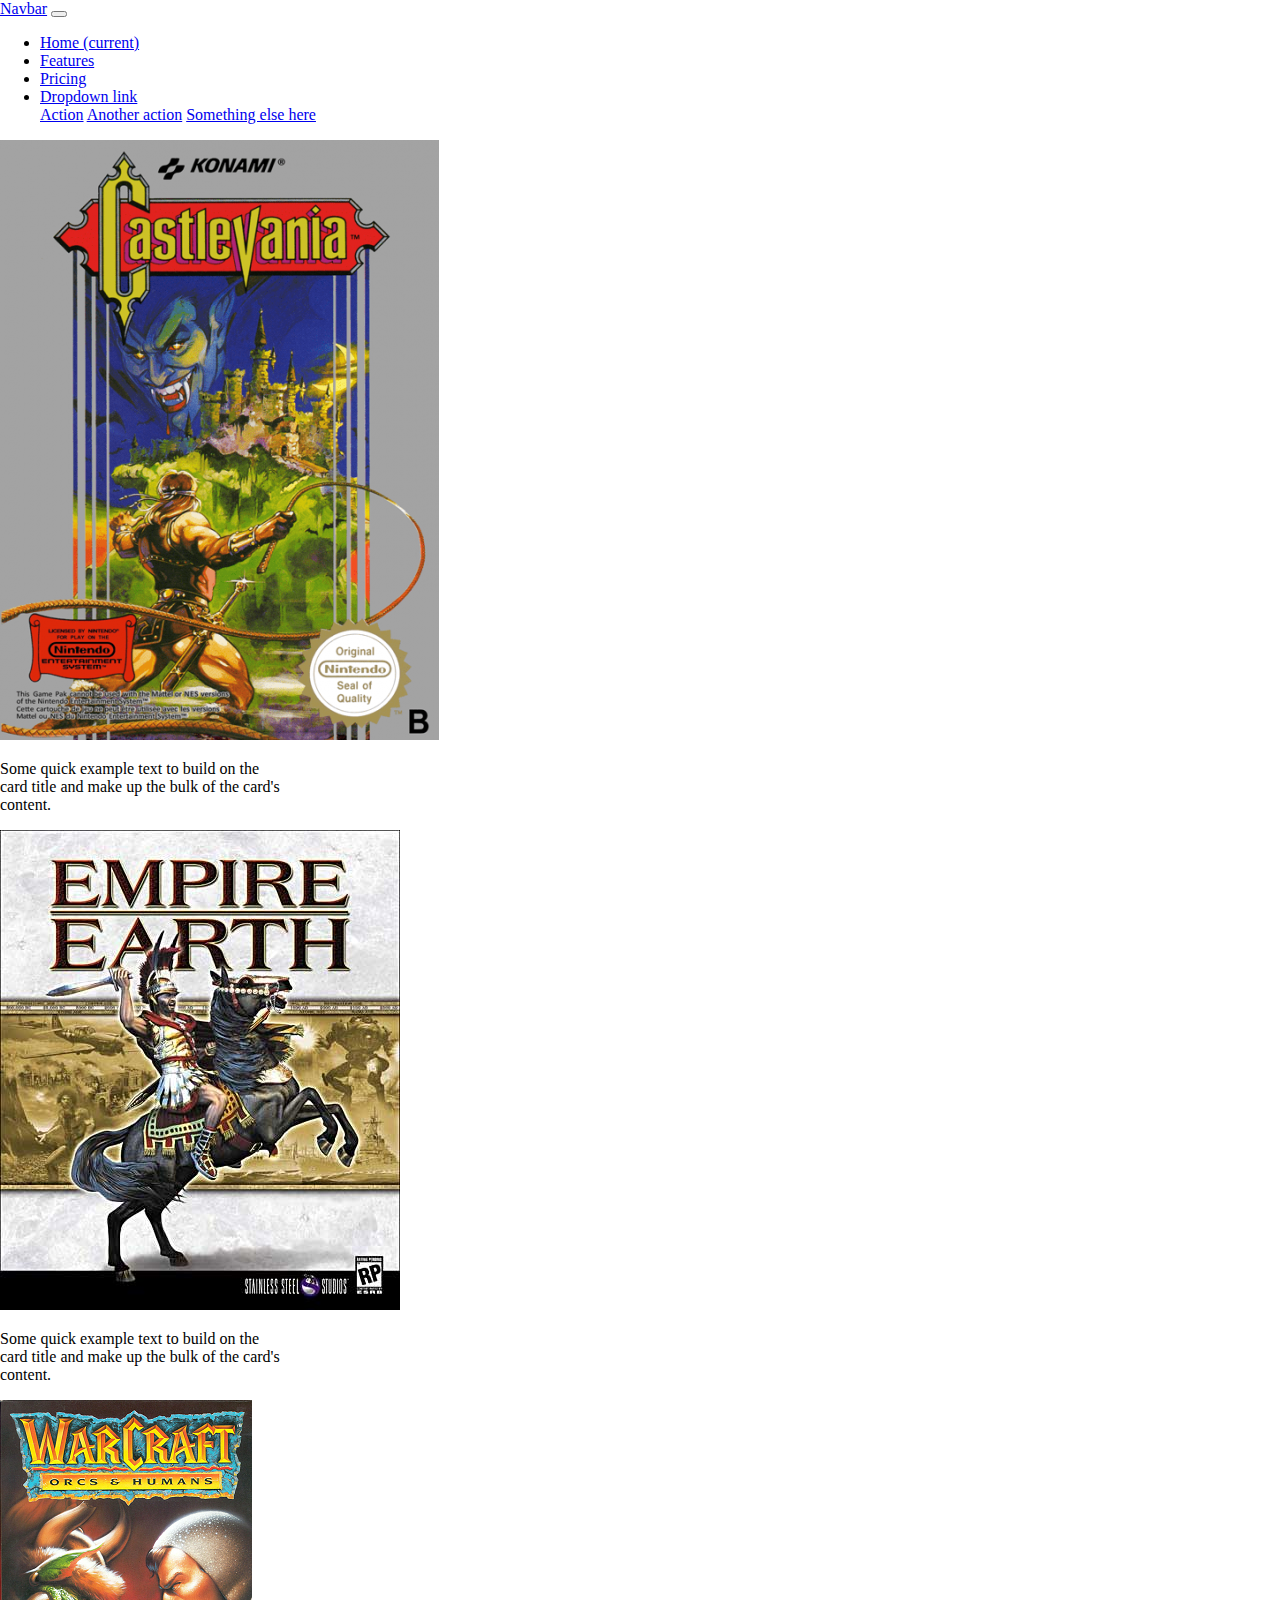
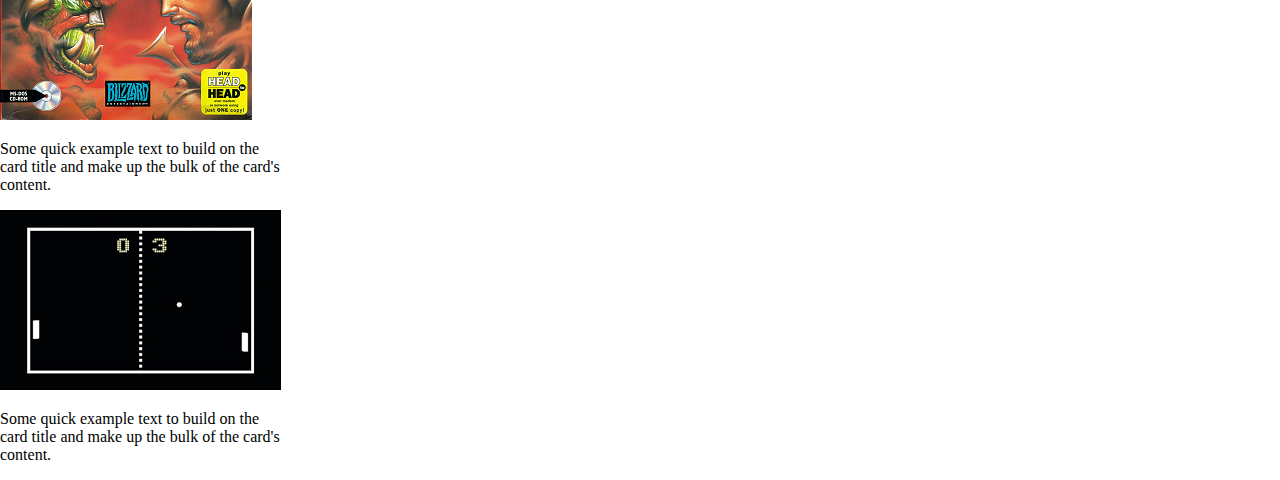
<file: index.html>
<!DOCTYPE html>
<html>
<head>
    <meta charset='utf-8'>
    <meta http-equiv='X-UA-Compatible' content='IE=edge'>
    <title>Retro Programming Site!</title>
    <meta name='viewport' content='width=device-width, initial-scale=1'>
    <link href="https://cdn.jsdelivr.net/npm/bootstrap@5.1.3/dist/css/bootstrap.min.css" rel="stylesheet" integrity="sha384-1BmE4kWBq78iYhFldvKuhfTAU6auU8tT94WrHftjDbrCEXSU1oBoqyl2QvZ6jIW3" crossorigin="anonymous">
    <link rel='stylesheet' type='text/css' media='screen' href='main.css'>
    <!-- <script src='main.js'></script> -->
</head>
<body>
    
    <!-- Navbar -->
    <nav class="navbar navbar-expand-lg navbar-light bg-light">
        <a class="navbar-brand" href="#">Navbar</a>
        <button class="navbar-toggler" type="button" data-toggle="collapse" data-target="#navbarNavDropdown" aria-controls="navbarNavDropdown" aria-expanded="false" aria-label="Toggle navigation">
          <span class="navbar-toggler-icon"></span>
        </button>
        <div class="collapse navbar-collapse" id="navbarNavDropdown">
          <ul class="navbar-nav">
            <li class="nav-item active">
              <a class="nav-link" href="#">Home <span class="sr-only">(current)</span></a>
            </li>
            <li class="nav-item">
              <a class="nav-link" href="#">Features</a>
            </li>
            <li class="nav-item">
              <a class="nav-link" href="#">Pricing</a>
            </li>
            <li class="nav-item dropdown">
              <a class="nav-link dropdown-toggle" href="#" id="navbarDropdownMenuLink" data-toggle="dropdown" aria-haspopup="true" aria-expanded="false">
                Dropdown link
              </a>
              <div class="dropdown-menu" aria-labelledby="navbarDropdownMenuLink">
                <a class="dropdown-item" href="#">Action</a>
                <a class="dropdown-item" href="#">Another action</a>
                <a class="dropdown-item" href="#">Something else here</a>
              </div>
            </li>
          </ul>
        </div>
      </nav>



      <!--Castlevania card-->

<div class="container">
          
        <div class="row">
          <div class="col">
            <div class="card" style="width: 18rem;">
              <img src="cards-games/CastleVania/Castlevania.png" class="card-img-top" alt="Castlevania">
              <div class="card-body">
                <p class="card-text">Some quick example text to build on the card title and make up the bulk of the card's content.</p>
              </div>
            </div>
          </div>
        </div>
      

      <!--Empire Earth card-->

      <div class="row">
        <div class="col">
          <div class="card" style="width: 18rem;">
            <img src="cards-games/EmpireEarth/Empire-Earth.jpg" class="card-img-top" alt="Empire-Earth">
            <div class="card-body">
              <p class="card-text">Some quick example text to build on the card title and make up the bulk of the card's content.</p>
            </div>
          </div>
        </div>
      </div>
    

      <!--Warcraft card-->

      
      <div class="row">
        <div class="col">
          <div class="card" style="width: 18rem;">
            <img src="cards-games/WARCRAFT_PONG/WarcraftOH.png" class="card-img-top" alt="Warcraft">
            <div class="card-body">
              <p class="card-text">Some quick example text to build on the card title and make up the bulk of the card's content.</p>
            </div>
          </div>
        </div>
      </div>
    

      <!--Pong card-->

      
      <div class="row">
        <div class="col">
          <div class="card" style="width: 18rem;">
            <img src="cards-games/WARCRAFT_PONG/PONG.png" class="card-img-top" alt="Pong">
            <div class="card-body">
              <p class="card-text">Some quick example text to build on the card title and make up the bulk of the card's content.</p>
            </div>
          </div>
        </div>
      </div>
  
</div>
<!-- 
      <footer class="footer mt-auto py-3 bg-light">
        <div class="container">
          <span class="text-muted">Place sticky footer content here.</span>
        </div>
      </footer> -->

    <!-- Bootstrap JS - DO NOT TOUCH! -->
    <script src="https://cdn.jsdelivr.net/npm/bootstrap@5.1.3/dist/js/bootstrap.bundle.min.js" integrity="sha384-ka7Sk0Gln4gmtz2MlQnikT1wXgYsOg+OMhuP+IlRH9sENBO0LRn5q+8nbTov4+1p" crossorigin="anonymous"></script>
</body>
</html>
</file>
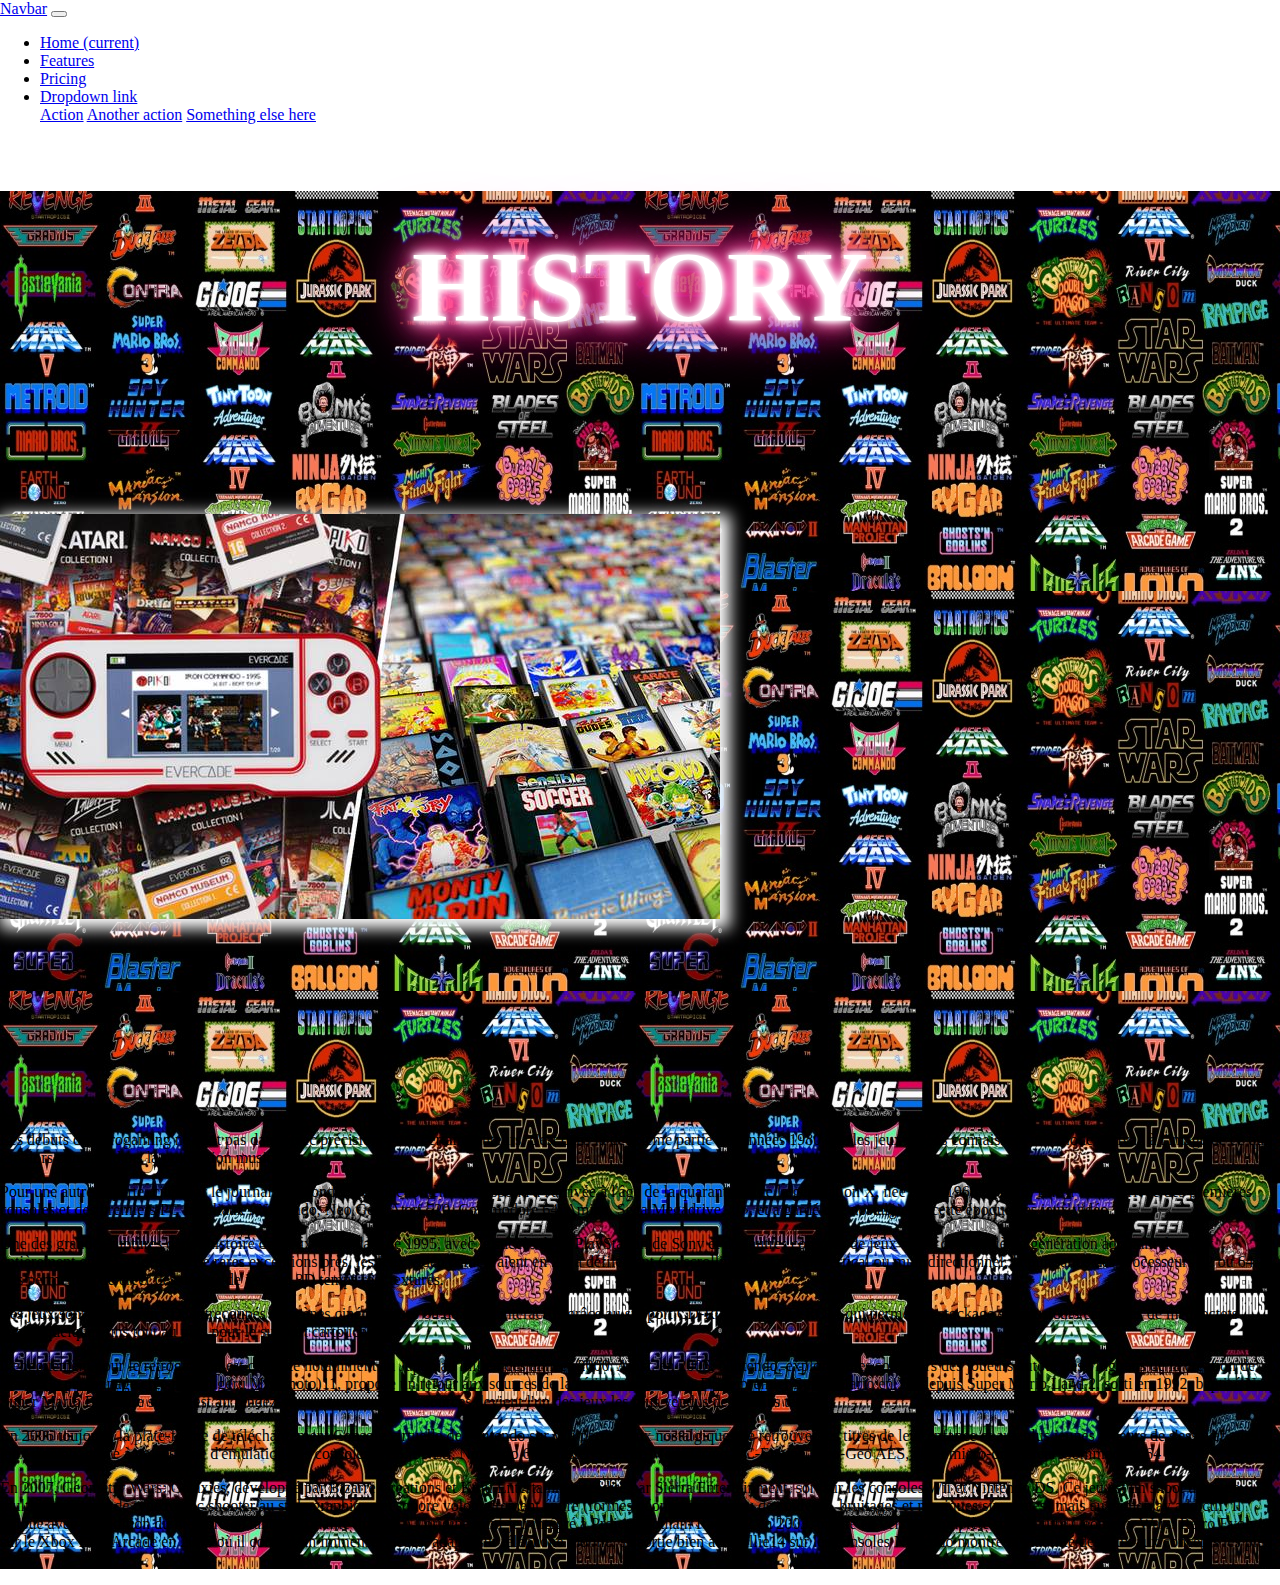
<file: history.html>
<!DOCTYPE html>
<html>
  <head>
    <meta charset="utf-8" />
    <meta http-equiv="X-UA-Compatible" content="IE=edge" />
    <title>Retro Programming Site!</title>
    <meta name="viewport" content="width=device-width, initial-scale=1" />
    <link
      href="https://cdn.jsdelivr.net/npm/bootstrap@5.1.3/dist/css/bootstrap.min.css"
      rel="stylesheet"
      integrity="sha384-1BmE4kWBq78iYhFldvKuhfTAU6auU8tT94WrHftjDbrCEXSU1oBoqyl2QvZ6jIW3"
      crossorigin="anonymous"
    />
    <link rel="stylesheet" type="text/css" media="screen" href="main.css" />
    <!-- <script src='main.js'></script> -->
  </head>
  <body>
    <!-- Navbar -->
    <nav class="navbar navbar-expand-lg navbar-light bg-light">
      <a class="navbar-brand" href="#">Navbar</a>
      <button
        class="navbar-toggler"
        type="button"
        data-toggle="collapse"
        data-target="#navbarNavDropdown"
        aria-controls="navbarNavDropdown"
        aria-expanded="false"
        aria-label="Toggle navigation"
      >
        <span class="navbar-toggler-icon"></span>
      </button>
      <div class="collapse navbar-collapse" id="navbarNavDropdown">
        <ul class="navbar-nav">
          <li class="nav-item active">
            <a class="nav-link" href="#"
              >Home <span class="sr-only">(current)</span></a
            >
          </li>
          <li class="nav-item">
            <a class="nav-link" href="#">Features</a>
          </li>
          <li class="nav-item">
            <a class="nav-link" href="#">Pricing</a>
          </li>
          <li class="nav-item dropdown">
            <a
              class="nav-link dropdown-toggle"
              href="#"
              id="navbarDropdownMenuLink"
              data-toggle="dropdown"
              aria-haspopup="true"
              aria-expanded="false"
            >
              Dropdown link
            </a>
            <div class="dropdown-menu" aria-labelledby="navbarDropdownMenuLink">
              <a class="dropdown-item" href="#">Action</a>
              <a class="dropdown-item" href="#">Another action</a>
              <a class="dropdown-item" href="#">Something else here</a>
            </div>
          </li>
        </ul>
      </div>
    </nav>

    <section class="full-section">
      <div class="history-head">
        <h1 class="history">HISTORY</h1>
      </div>
      <div class="main-img">
        <img
          src="images/RG.jfif"
          class="rounded mx-auto d-block img-thumbnail"
          alt="Fix Me"
        />
      </div>
      <div id="Diogo">
        <div class="p-3 mb-2 bg-info text-dark">
          <p class="fst-italic text-center">
            Les débuts du retrogaming ne sont pas datés avec précision. Pour
            certains auteurs, c&apos;est dans la deuxième partie des années 1980
            que les jeux vidéos connaissent une mode revival, à l&apos;image de
            ce qui est alors constaté dans la production musicale.
          </p>
          <p class="fst-italic text-center">
            Pour une autre experte, citée par le journal Le Monde, « ce
            phénomène correspond à l&apos;arrivée à l&apos;âge de la quarantaine
            de la génération X, née entre 1966 et 1976. Elle a vécu
            &apos;arrivée des premières consoles et des premiers PC familiaux :
            Nintendo, Neo Geo, Atari 520, Commodore 64, Amiga, Sega Megadrive…
            », et a gardé une nostalgie de cette époque des jeux vidéo
          </p>
          <p class="fst-italic text-center">
            Une des grandes ruptures dans l&apos;histoire des jeux vidéo date de
            1995, avec le succès de la PlayStation de Sony et des autres
            consoles de jeux vidéo de cinquième génération adoptant des jeux
            entièrement en 3D. Alors qu'à de rares exceptions près, les jeux
            vidéo demeuraient en 2D à défilement (ou scrolling) horizontal,
            vertical ou multidirectionnel, la puissance des processeurs 32 ou 64
            bits permettent de créer des décors de jeux en 3D temps réel
            texturés.
          </p>
          <p class="fst-italic text-center">
            Les jeux sont dès lors en 3D, entrecoupés de scènes cinématiques ou
            de films interactifs grâce au support CD-ROM ou DVD-ROM qui permet
            un stockage sur plusieurs centaines de mégaoctets contre
            quelques-uns tout au plus pour le support cartouche.
          </p>
          <p class="fst-italic text-center">
            L&apos;engouement pour le retrogaming est constaté notamment au
            Japon au milieu des années 2000. Ainsi, en 2006, Nintendo,
            exploitant les souvenirs des joueurs autour des vingt ans de la
            création de Mario (le personnage créé par Shigeru Miyamoto)11,
            propose un retour aux sources de la série en sortant sur DS le
            premier Super Mario en 2D depuis Super Mario Land 2, sorti en 1992,
            baptisé New Super Mario Bros.. Le succès est au rendez-vous, et ce
            retour aux sources devient l'un des jeux les plus vendus de tous les
            temps
          </p>
          <p class="fst-italic text-center">
            En 2006 toujours, la plate-forme de téléchargement Console virtuelle
            de Nintendo sur Wii permet aux nostalgiques de retrouver les titres
            de leur enfance et aux plus jeunes joueurs de s'essayer aux jeux
            d'antan, grâce à un système d'émulation des consoles NES, SNES,
            Nintendo 64, Master System, Mega Drive, PC-Engine, Neo-Geo AES, et
            du micro-ordinateur Commodore 64
          </p>
          <p class="fst-italic text-center">
            En 2007, Geometry Wars: Galaxies, développé par Bizarre Creations et
            Kuju Entertainment, édité par Sierra Entertainment, sort sur les
            consoles Wii et Nintendo DS. Ce jeu est un shoot them up
            multidirectionnel de type manic shooter au style graphique et sonore
            volontairement épuré (formes géométriques, peu de couleurs,
            bruitages et musiques simplistes) mais au gameplay addictif. Il
            renoue avec la tradition du hi-score en tant que finalité du jeu. À
            l'origine mini-jeu intégré à Project Gotham Racing 2 en 2003, publié
            en version complète sous le titre Geometry Wars: Retro Evolved sur
            le Xbox Live Arcade en 2005 où il connaît un immense succès, adapté
            sur téléphone mobile, sa sortie bien accueillie14 sur les consoles
            Nintendo montre la viabilité des jeux aux concepts les plus rétro.
          </p>
        </div>
      </div>
    </section>
    <!-- 
      <footer class="footer mt-auto py-3 bg-light">
        <div class="container">
          <span class="text-muted">Place sticky footer content here.</span>
        </div>
      </footer> -->

    <!-- Bootstrap JS - DO NOT TOUCH! -->
    <script
      src="https://cdn.jsdelivr.net/npm/bootstrap@5.1.3/dist/js/bootstrap.bundle.min.js"
      integrity="sha384-ka7Sk0Gln4gmtz2MlQnikT1wXgYsOg+OMhuP+IlRH9sENBO0LRn5q+8nbTov4+1p"
      crossorigin="anonymous"
    ></script>
  </body>
</html>
</file>
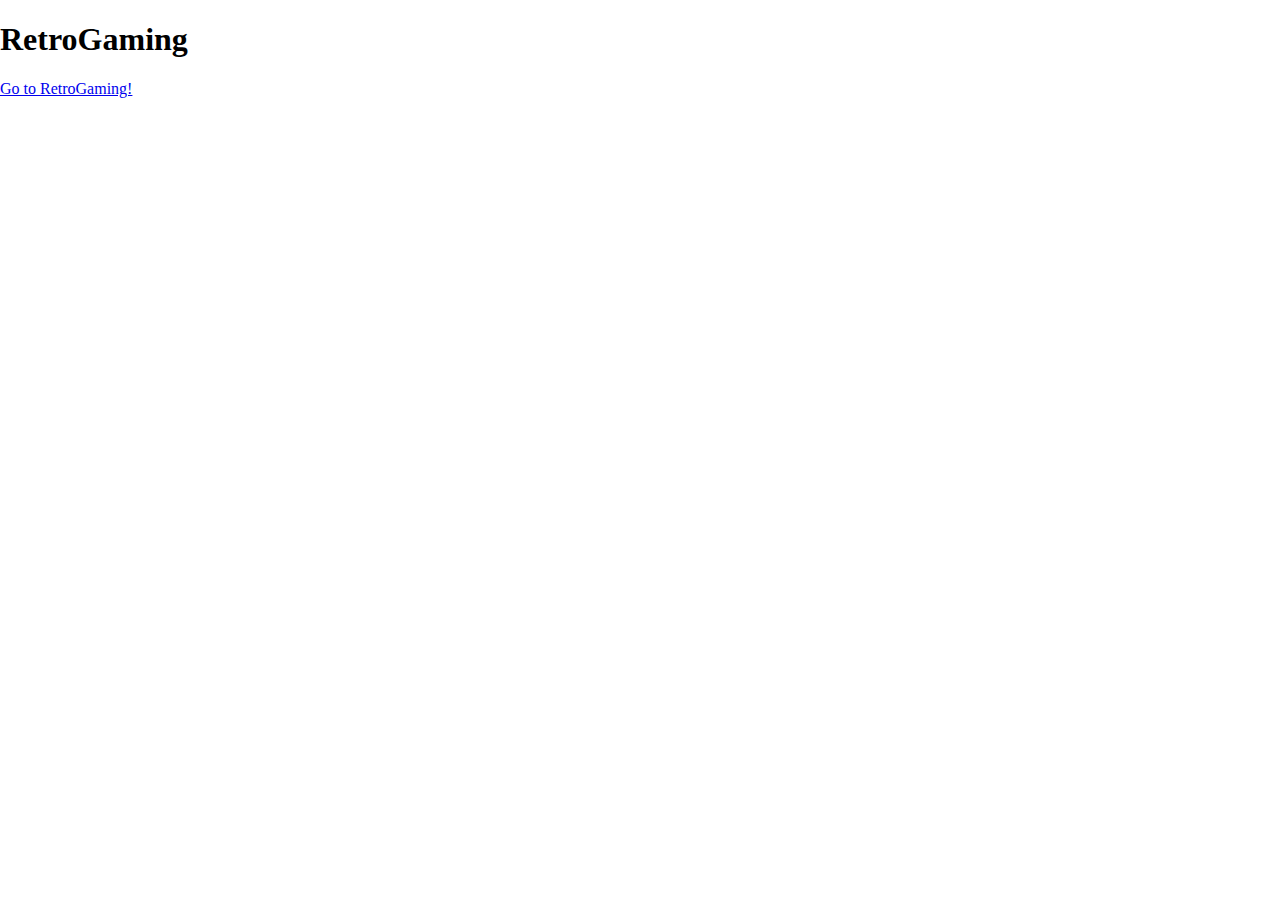
<file: Welcome.html>
<!DOCTYPE html>
<html>
<head>
    <meta charset='utf-8'>
    <meta http-equiv='X-UA-Compatible' content='IE=edge'>
    <title>Retro Programming Site!</title>
    <meta name='viewport' content='width=device-width, initial-scale=1'>
    <link rel='stylesheet' type='text/css' media='screen' href='main.css'>
    <link href="https://cdn.jsdelivr.net/npm/bootstrap@5.1.3/dist/css/bootstrap.min.css" rel="stylesheet" integrity="sha384-1BmE4kWBq78iYhFldvKuhfTAU6auU8tT94WrHftjDbrCEXSU1oBoqyl2QvZ6jIW3" crossorigin="anonymous">
    <!-- <script src='main.js'></script> -->
</head>
<body class="body">

    <section class="container-fluid text-center d-flex align-items-center hero">
        <h1 class="text1 fw-bolder text-uppercase">RetroGaming</h1>
    </section>

    <footer class="container text-center pb-5">
        <a class="anchor display-5 text-uppercase text-decoration-none text-danger" href="#">Go to RetroGaming!</a>
    </footer>
    
    <!-- Bootstrap JS -->
    <script src="https://cdn.jsdelivr.net/npm/bootstrap@5.1.3/dist/js/bootstrap.bundle.min.js" integrity="sha384-ka7Sk0Gln4gmtz2MlQnikT1wXgYsOg+OMhuP+IlRH9sENBO0LRn5q+8nbTov4+1p" crossorigin="anonymous"></script>
</body>
</html>
</file>
<file: main.css>
/*------------------ HISTORY CSS----------------------*/
/*----------------------------------------------------*/

body {
  margin: 0;
  padding: 0;
}

.full-section {
  background-image: url(images/retroGL.png);
}

.history {
  text-align: center;
  padding-top: 3%;
  padding-bottom: 3%;
  font-size: 100px;
  color: #FFFFFF;
text-shadow: #FFF 0px 0px 5px, #FFF 0px 0px 10px, #FFF 0px 0px 15px, #FF2D95 0px 0px 20px, #FF2D95 0px 0px 30px, #FF2D95 0px 0px 40px, #FF2D95 0px 0px 50px, #FF2D95 0px 0px 75px;f18, 0 0 40px #49ff18, 0 0 55px #49ff18, 0 0 75px #49ff18;
}

.main-img {
  padding-bottom: 15%;
}

.rounded {
  margin: 0%;
  -webkit-box-shadow: 5px 5px 15px 5px #ffffff;
  box-shadow: 5px 5px 15px 5px #ffffff;
}

.rounded:hover{
  -webkit-box-shadow: 5px 5px 15px 5px #FF8080, -9px 5px 15px 5px #FFE488, -7px -5px 15px 5px #8CFF85, 12px -5px 15px 5px #80C7FF, 12px 10px 15px 7px #E488FF, -10px 10px 15px 7px #FF616B, -10px -7px 27px 1px #8E5CFF, 5px 5px 15px 5px rgba(0,0,0,0); 
box-shadow: 5px 5px 15px 5px #FF8080, -9px 5px 15px 5px #FFE488, -7px -5px 15px 5px #8CFF85, 12px -5px 15px 5px #80C7FF, 12px 10px 15px 7px #E488FF, -10px 10px 15px 7px #FF616B, -10px -7px 27px 1px #8E5CFF, 5px 5px 15px 5px rgba(0,0,0,0);
}


.history-head {
  padding-bottom: 5%;
}

/*---------------------END OF HISTORY CSS--------------------*/
/*-----------------------------------------------------------*/
</file>
